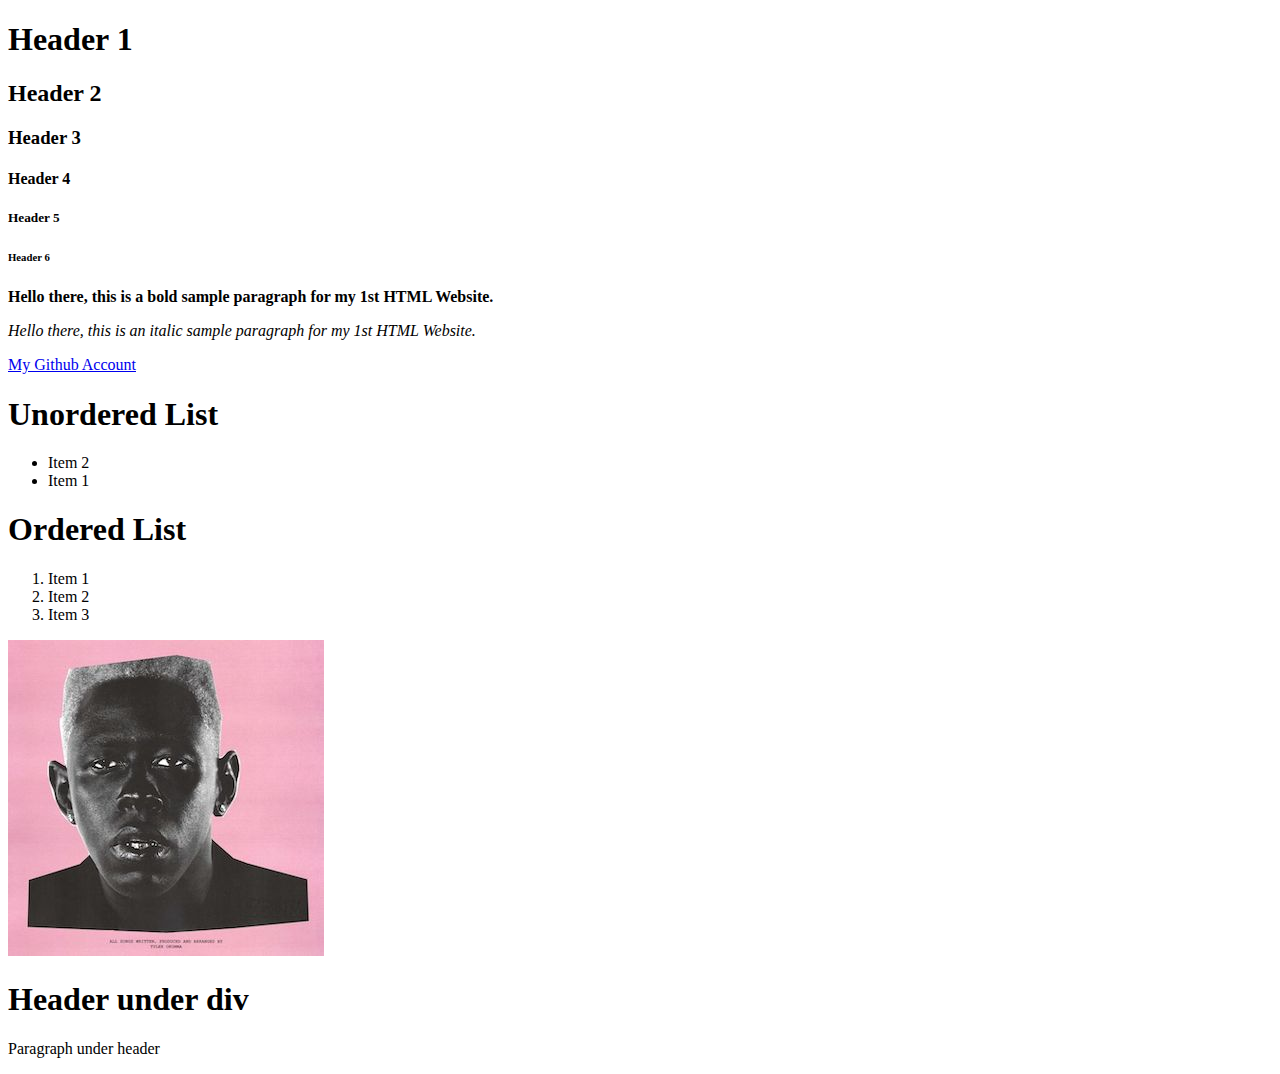
<file: 1. Essential HTML Tags/index.html>
<!DOCTYPE html>
<html lang="en">

<head>
    <meta charset="UTF-8" />
    <meta name="viewport" content="width=device-width, initial-scale=1.0" />

    <!-- DONE 1.1: Add a title to your website -->

    <title>My 1st Website</title>

</head>

<body>
    <!-- DONE 1.2: Add 6 headers from the largest to the smallest -->

    <h1>Header 1</h1>
    <h2>Header 2</h2>
    <h3>Header 3</h3>
    <h4>Header 4</h4>
    <h5>Header 5</h5>
    <h6>Header 6</h6>

    <!-- DONE 1.3: Add a paragraph. Try making the text italic or bold. -->

    <p><b>Hello there, this is a bold sample paragraph for my 1st HTML Website.</b></p>
    <p><i>Hello there, this is an italic sample paragraph for my 1st HTML Website.</i></p>

    <!-- DONE 1.4: Add a link to your github account -->

    <a href="https://github.com/IanSalandanan">My Github Account</a>

    <!-- DONE 1.5: Add an unordered list with 2 items -->

    <h1>Unordered List</h1>

    <ul>
        <li>Item 2</li>
        <li>Item 1</li>
    </ul>

    <!-- DONE 1.6: Add an ordered list with 3 items -->

    <h1>Ordered List</h1>

    <ol>
        <li>Item 1</li>
        <li>Item 2</li>
        <li>Item 3</li>
    </ol>

    <!-- DONE 1.7: Add an image  -->

    <img src="Tyler.jpg" alt="JumpScare">

    <!-- DONE 1.8: Group a header and a paragraph in one tag -->

    <div>

        <h1>Header under div</h1>
        <p>Paragraph under header</p>

    </div>

</body>

</html>
</file>
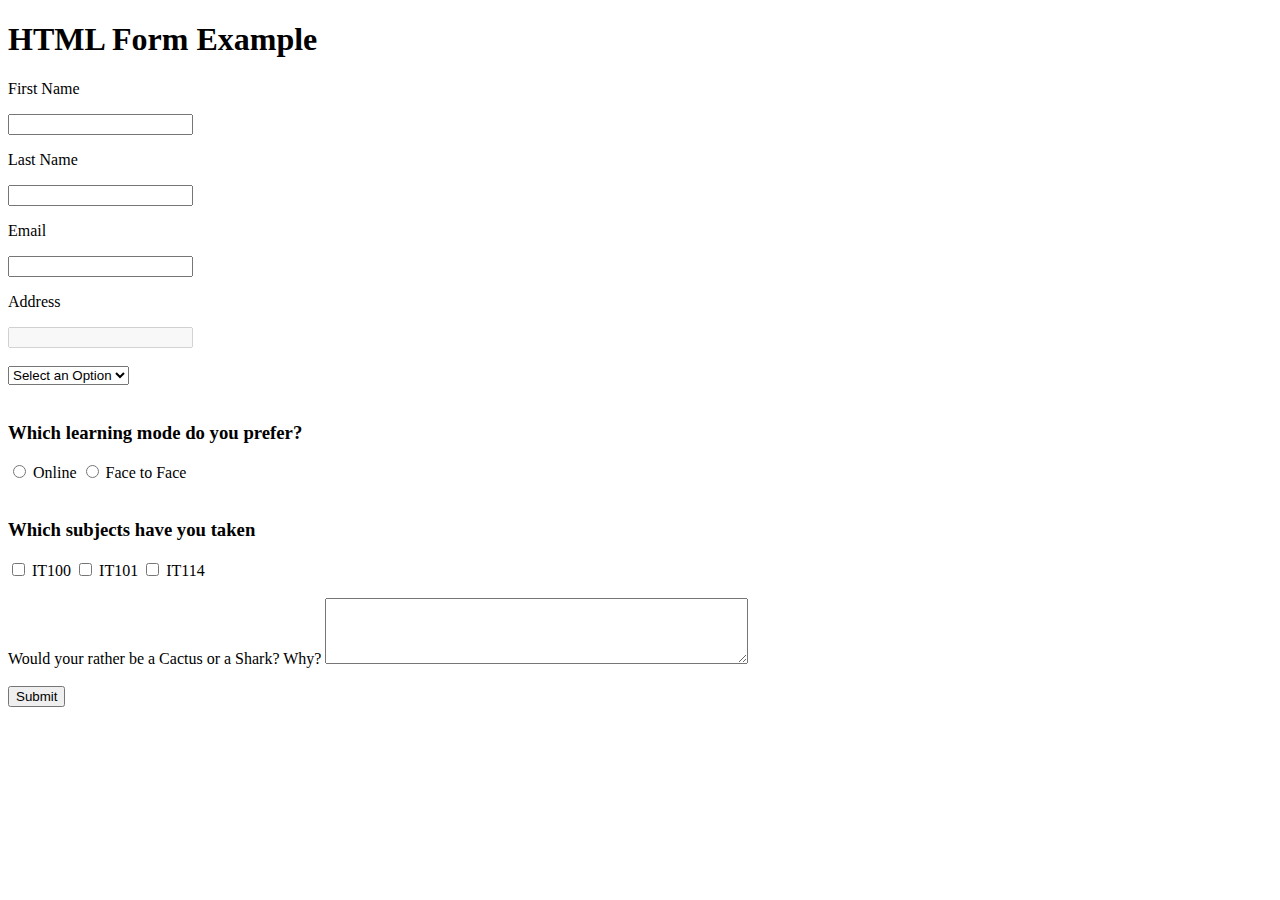
<file: 2. Exploring HTML Form Elements/index.html>
<!DOCTYPE html>
<html>

<head>
    <title>HTML Form Tags</title>
</head>

<body>
    <h1>HTML Form Example</h1>
    <!-- TODO 2.1: Add the container for the form. It should POST to "/submit_form"  -->

    <div>

        <form action="submit_form" method="post">

        <!-- TODO 2.2: Add a first name text field -->

        <p>First Name</p>
        <input type="text" name="first_name">

        <!-- TODO 2.3: Add a last name text field. The field must be required. -->

        <p>Last Name</p>
        <input type="text" name="last_name" required>

        <!-- TODO 2.4: Add an email text field. The field must be read only. -->

        <p>Email</p>
        <input type="text" name="email" readonly>

        <!-- TODO 2.5: Add an address text field. The field must be disabled. -->

        <p>Address</p>
        <input type="text" name="address" disabled>

        <!-- TODO 2.6: Add a year level dropdown. The inital selected value must be "Select an option", but it must not be a valid selection. -->
        
        <br>
        <br>

        <select name="year_level">
            <option value="" disabled selected>Select an Option</option>
            <option value="1st Year">1st Year</option>
            <option value="2nd Year">2nd Year</option>
            <option value="3rd Year">3rd Year</option>
            <option value="4th Year">4th Year</option>
            <option value="5th Year">5th Year</option>
        </select>

        <!-- TODO 2.7: Add radio buttons that ask which learning mode the user prefers -->


        <br>
        <br>

        <h3>Which learning mode do you prefer?</h3>

        <label>
            <input type="radio" name="learning_mode" value="Online"> Online
        </label>

        <label>
            <input type="radio" name="learning_mode" value="ftf"> Face to Face
        </label>

        <!-- TODO 2.8: Add check boxes that ask which subjects the user has taken -->

        <br>
        <br>

        <h3>Which subjects have you taken</h3>

        <label>
            <input type="checkbox" name="IT100" value="IT100"> IT100
        </label>

        <label>
            <input type="checkbox" name="IT101" value="IT101"> IT101
        </label>

        <label>
            <input type="checkbox" name="IT114" value="IT114"> IT114
        </label>
       
        <!-- TODO 2.9: Add a text area that asks the user if they would prefer to be a cactus or a shark -->
        
        <br>
        <br>
        
        <label for="cactusShark">Would your rather be a Cactus or a Shark? Why?</label>
        <textarea id="answer" name="answer" rows="4" cols="50"></textarea>
        <!-- TODO 2.10: Add a submit button -->

        <br>
        <br>

        <button type="submit">Submit</button>

    </form>

</div>

</body>

</html>
</file>
